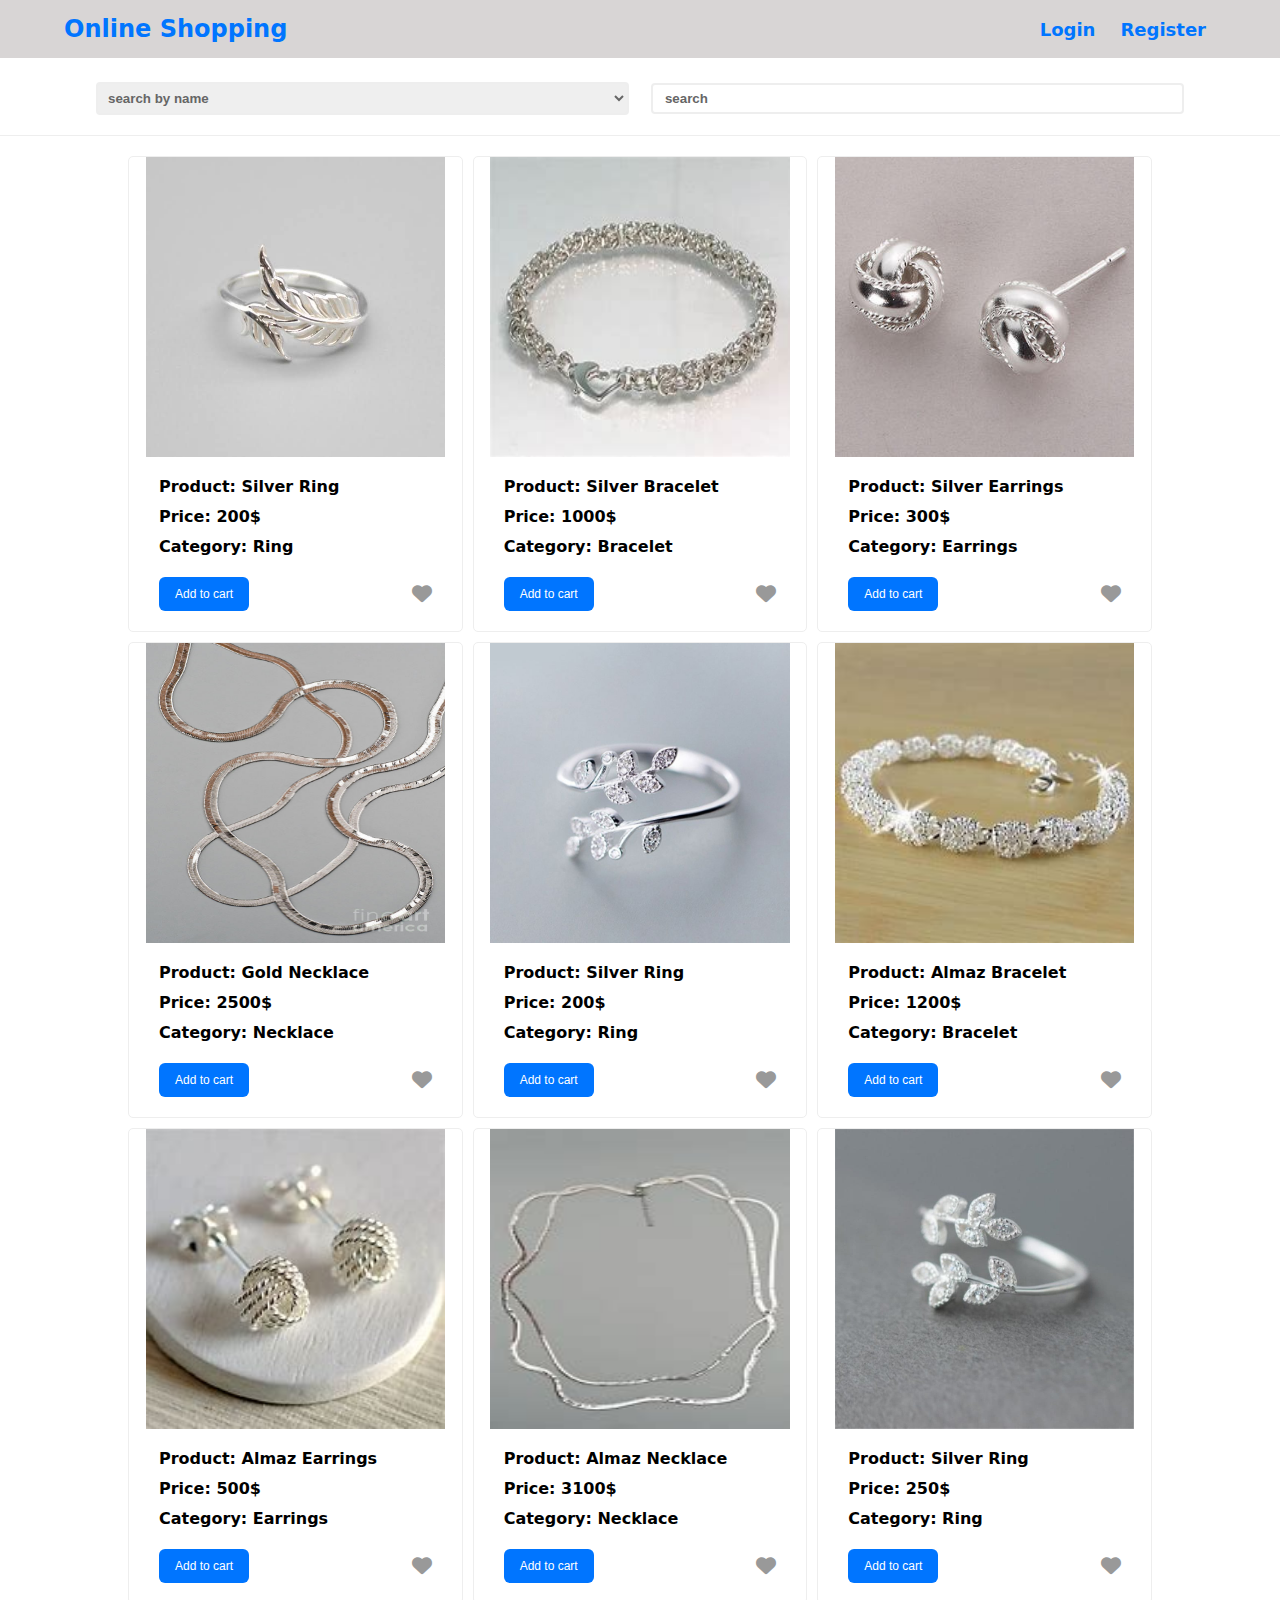
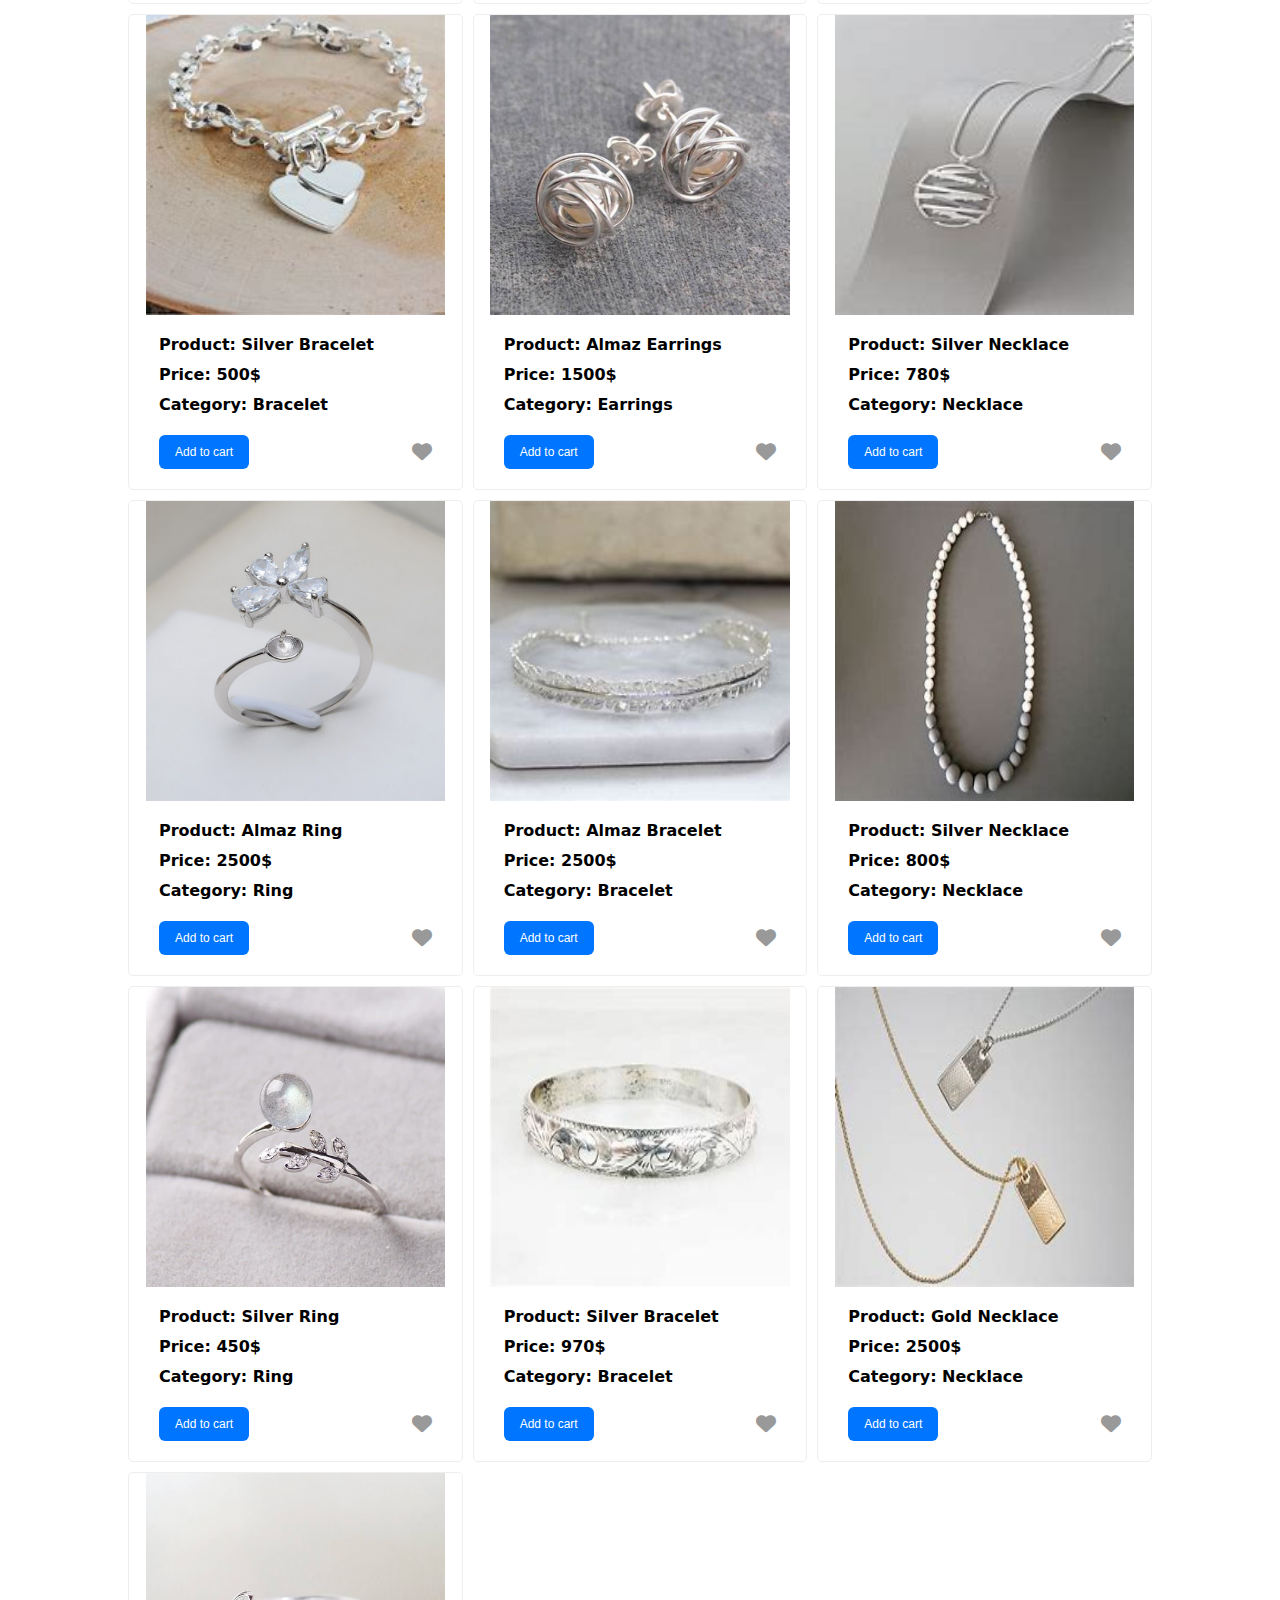
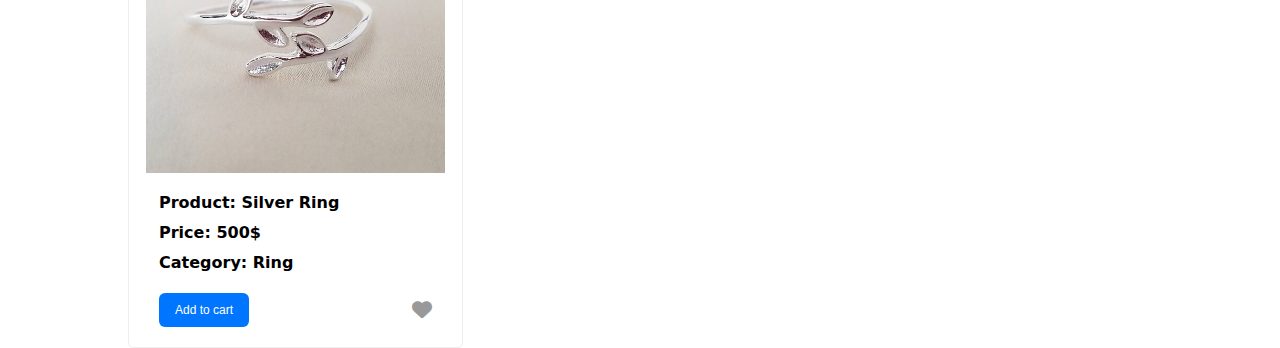
<file: index.html>
<!DOCTYPE html>
<html lang="en">
<head>
    <meta charset="UTF-8">
    <meta name="viewport" content="width=device-width, initial-scale=1.0">
    <link rel="stylesheet" href="css/all.min.css">
    <link rel="stylesheet" href="css/frame.css">
    <link rel="stylesheet" href="css/style.css">
    <title>Jewelry</title>
</head>
<body>
    <header>
        <div class="container ">
            <div class="flex-between">
                <h2 class="c-blue ">Online Shopping</h2>
                <div class="header">
                    <a href="login.html" class="c-blue fw-bold fs-18">Login</a>
                    <a href="register.html" class="c-blue fw-bold fs-18">Register</a>
                </div>
            </div>
        </div>
    </header>
    <main>
        <div class="search">
            <div class="container-search flex-between">
                <select name="cars" id="cars" onchange="{searchMode(this.value)}">
                    <option value="name" class="search-name">search by name</option>
                    <option value="category" class="search-category">search by category</option>
                  </select>
                  <input type="text" placeholder="search" onkeyup="{search(this.value)}">
            </div>
        </div>
        <span class="line"></span>
        <div class="container3">
            <div class="wrapper wrap">
                <!-- <div class="item">
                    <img src="Images/SRing1.jpg" alt="">
                    <div class="item-info">
                        <div>
                            <span>Product: </span>
                            <span class="product-name">Silver Ring</span>
                        </div>
                        <p>Price: 100$</p>
                        <div>
                            <span>Category: </span>
                            <span class="product-category">Ring</span>
                        </div>
                    </div>
                    <div class="flex-between item-foot">
                        <button class="add-to-cart btn-shape" onclick="{add(this)}">Add to cart</button>
                        <i class="fa-solid fa-heart love" onclick="{change(this)}"></i>
                    </div>
                </div> -->
            </div>
        </div>
    </main>

    <script src="js/script.js"></script>
    <script src="js/script2.js"></script>
    <script src="js/draw.js"></script>
</body>
</html>
</file>
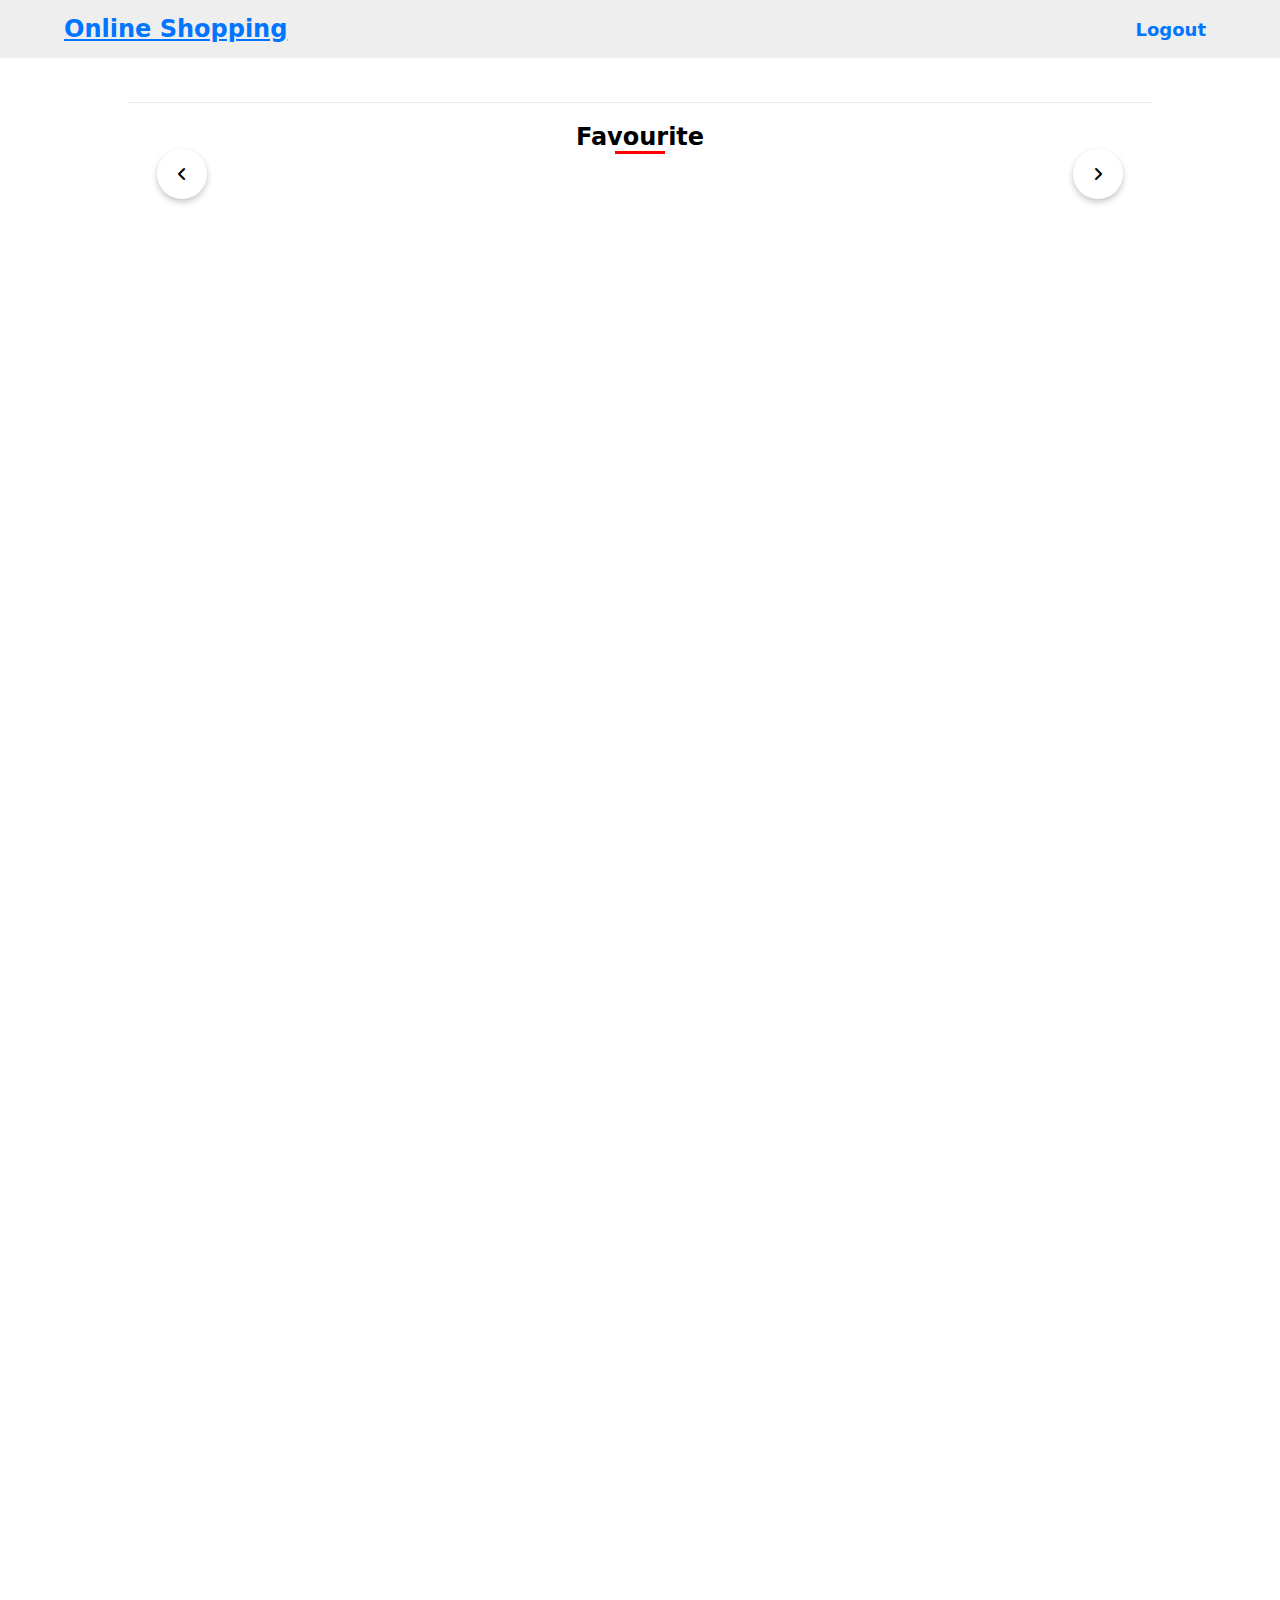
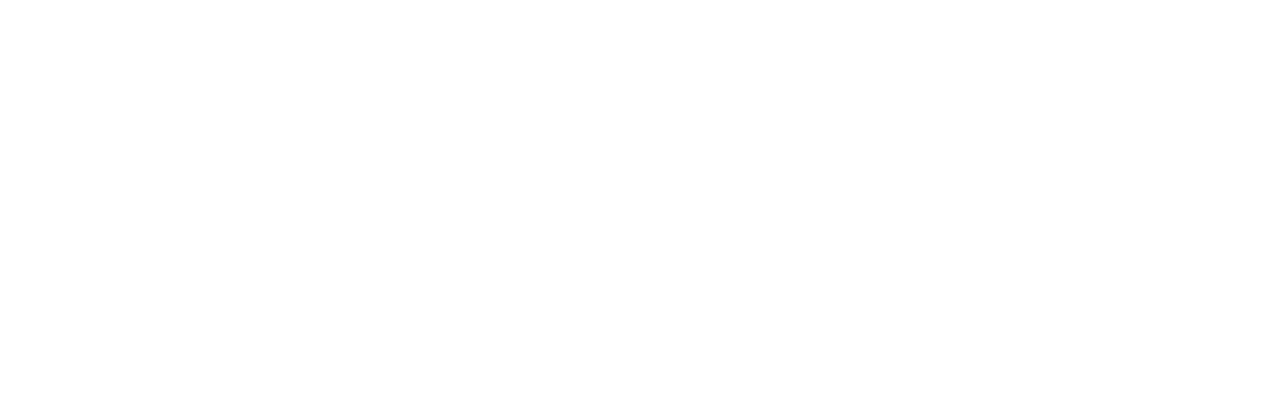
<file: allProduct.html>
<!DOCTYPE html>
<html lang="en">
<head>
    <meta charset="UTF-8">
    <meta name="viewport" content="width=device-width, initial-scale=1.0">
    <link rel="stylesheet" href="css/all.min.css">
    <link rel="stylesheet" href="css/frame.css">
    <link rel="stylesheet" href="css/style.css">
    <link rel="stylesheet" href="css/slider.css">
    <!-- using swopper cdn -->
    <link rel="stylesheet" href="https://cdn.jsdelivr.net/npm/swiper@11/swiper-bundle.min.css"
/>
    <title>Jewelry</title>
</head>
<body>
    <header class="bg-eee">
        <div class="container ">
            <div class="flex-between">
                <h2 class="c-blue " ><a href="main.html" style="color:var(--blue-color)">Online Shopping</a></h2>
                
                <div class="header d-flex">
                   
                    <a onclick="{logout()}" class="c-blue fw-bold fs-18">Logout</a>
                </div>
            </div>
        </div>
    </header>
    <main class="container3 my-20">
        <div class="ordered-products">
        </div>
        <p class="txt-c fw-bold total my-20 fs-18" ></p>
        <span class="line"></span>
        <div class="fav my-20">
            <h2 class="txt-c mt-20">Favourite</h2>
            <span class="shortLine"></span>
            <!-- <div class="favContainer ">
              <div class="favContent ">
                    <div class="favItem ">
                        <img src="Images/necklace1.jpg" alt="">
                        <p>Product: Silver Ring</p>
                        <div class="flex-between">
                            <p>Category: Ring</p>
                            <i class="fa-solid fa-heart love" onclick="{change(this)}" style="color: red; font-size: 25px;"></i>
                        </div>
                    </div>
                    <div class="favItem ">
                        <img src="Images/necklace1.jpg" alt="">
                        <p>Product: Silver Ring</p>
                        <div class="flex-between">
                            <p>Category: Ring</p>
                            <i class="fa-solid fa-heart love" onclick="{change(this)}" style="color: red; font-size: 25px;"></i>
                        </div>
                    </div>
                    <div class="favItem ">
                        <img src="Images/necklace1.jpg" alt="">
                        <p>Product: Silver Ring</p>
                        <div class="flex-between">
                            <p>Category: Ring</p>
                            <i class="fa-solid fa-heart love" onclick="{change(this)}" style="color: red; font-size: 25px;"></i>
                        </div>
                    </div>
                </div>
            </div> -->
            <div class="wrapper2 my-20">
                <i id="left" class="fa-solid  fas fa-angle-left" style="z-index: 10;"></i>
                <ul class="carousel">
                    <!-- <li class="card">
                        <div class="img"><img src="Images/Bracelet1.jpeg" alt="" draggable="false"> </div>
                        <div class="fav-info">
                            <p>Product: Silver Ring</p>
                        <div class="flex-between ">
                            <p>Category: Ring</p>
                            <i class="fa-solid fa-heart love" onclick="{change(this)}"
                                style="color: red; font-size: 18px;"></i>
                        </div>
                        </div>
                    </li>
                    <li class="card">
                        <div class="img"><img src="Images/Bracelet2.jpeg" alt="" draggable="false"> </div>
                        <div class="fav-info">
                            <p>Product: Silver Ring</p>
                        <div class="flex-between ">
                            <p>Category: Ring</p>
                            <i class="fa-solid fa-heart love" onclick="{change(this)}"
                                style="color: red; font-size: 18px;"></i>
                        </div>
                        </div>
                    </li>
                    <li class="card">
                        <div class="img"><img src="Images/Bracelet3.jpeg" alt="" draggable="false"> </div>
                        <div class="fav-info">
                            <p>Product: Silver Ring</p>
                        <div class="flex-between ">
                            <p>Category: Ring</p>
                            <i class="fa-solid fa-heart love" onclick="{change(this)}"
                                style="color: red; font-size: 18px;"></i>
                        </div>
                        </div>
                    </li>
                    <li class="card">
                        <div class="img"><img src="Images/Bracelet5.jpeg" alt="" draggable="false"> </div>
                        <div class="fav-info">
                            <p>Product: Silver Ring</p>
                        <div class="flex-between ">
                            <p>Category: Ring</p>
                            <i class="fa-solid fa-heart love" onclick="{change(this)}"
                                style="color: red; font-size: 18px;"></i>
                        </div>
                        </div>
                    </li>
                    <li class="card">
                        <div class="img"><img src="Images/Bracelet1.jpeg" alt="" draggable="false"> </div>
                        <div class="fav-info">
                            <p>Product: Silver Ring</p>
                        <div class="flex-between ">
                            <p>Category: Ring</p>
                            <i class="fa-solid fa-heart love" onclick="{change(this)}"
                                style="color: red; font-size: 18px;"></i>
                        </div>
                        </div>
                    </li> -->
                </ul>
                <i id="right" class="fa-solid fas fa-angle-right"></i>
            </div>
    
        </div>
    </main>
  
    <script src="js/script.js"></script>
    <script src="js/script2.js"></script>
    <script src="js/allProduct.js"></script>
    <script src="js/slider.js"></script>
    <script src="js/fav.js"></script>
    <!-- swipper js  -->
    <script src="https://cdn.jsdelivr.net/npm/swiper@11/swiper-bundle.min.js"></script>
</body>
</html>
</file>
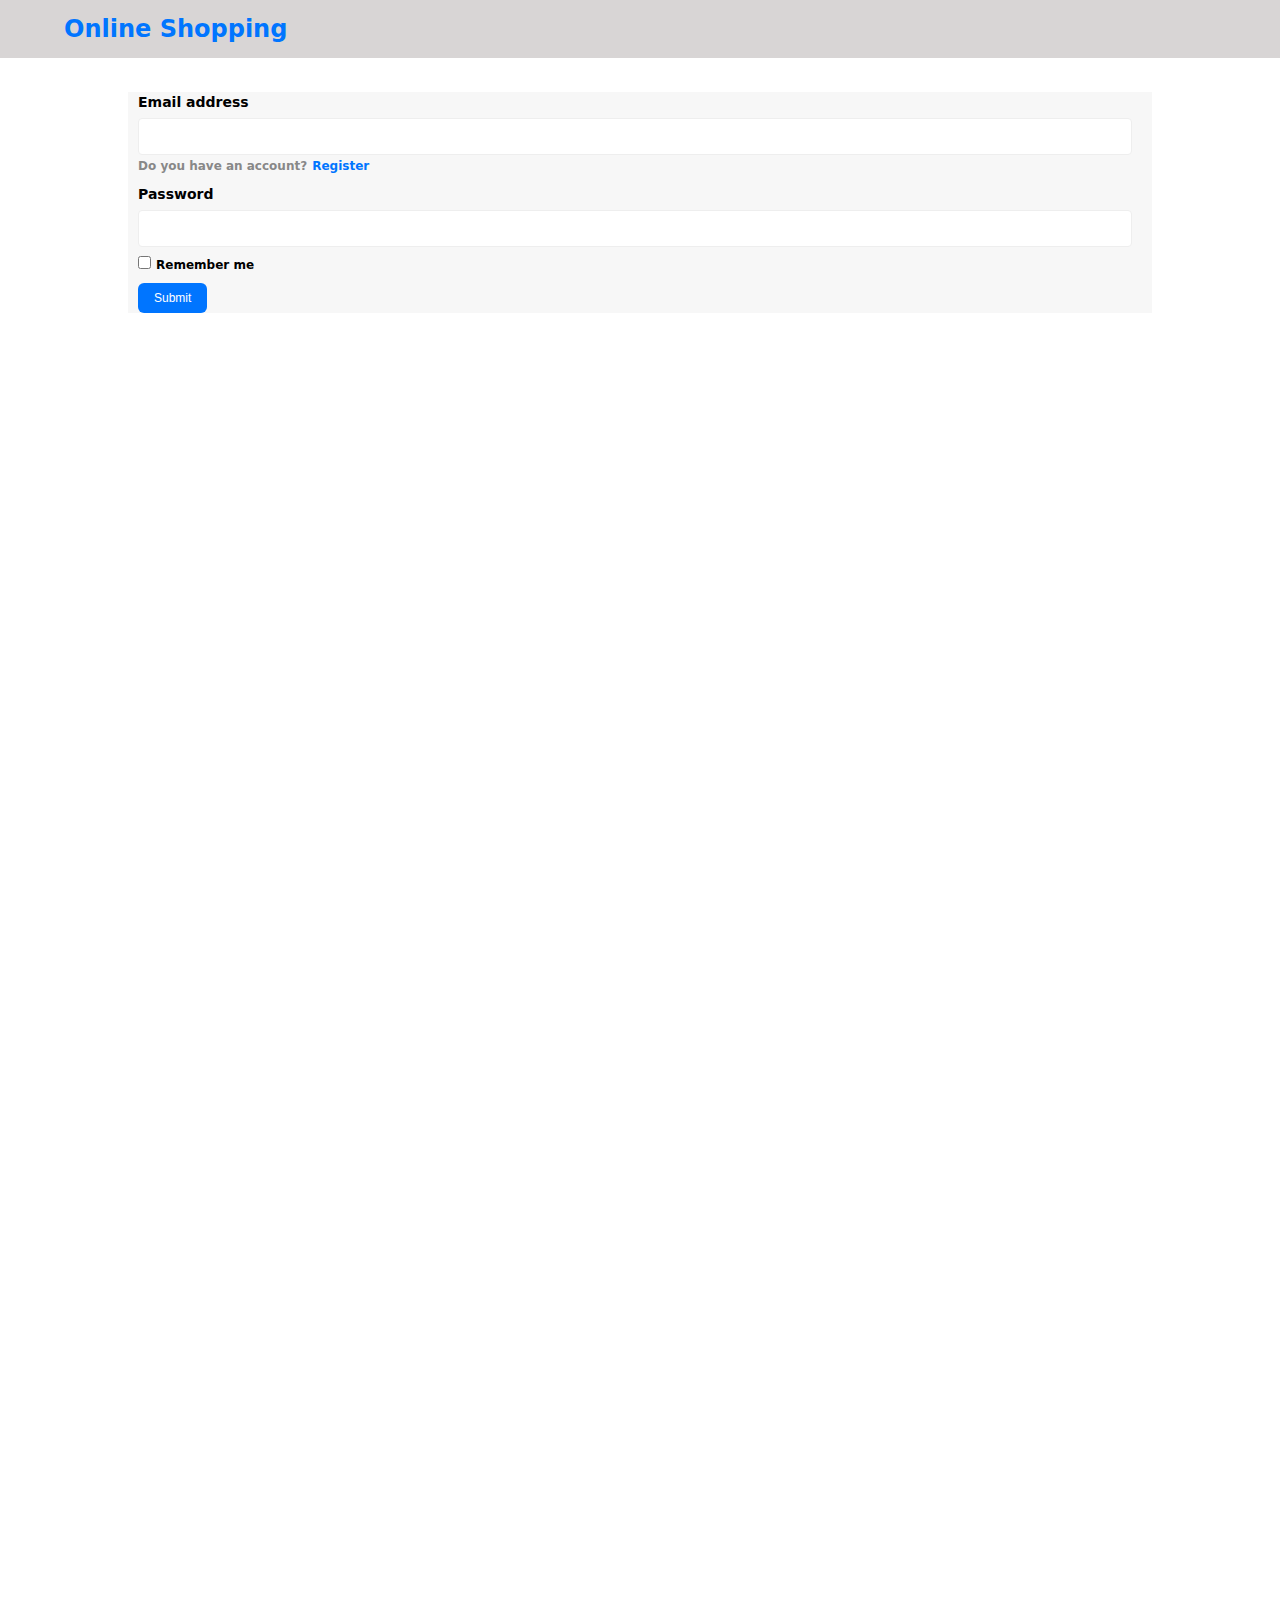
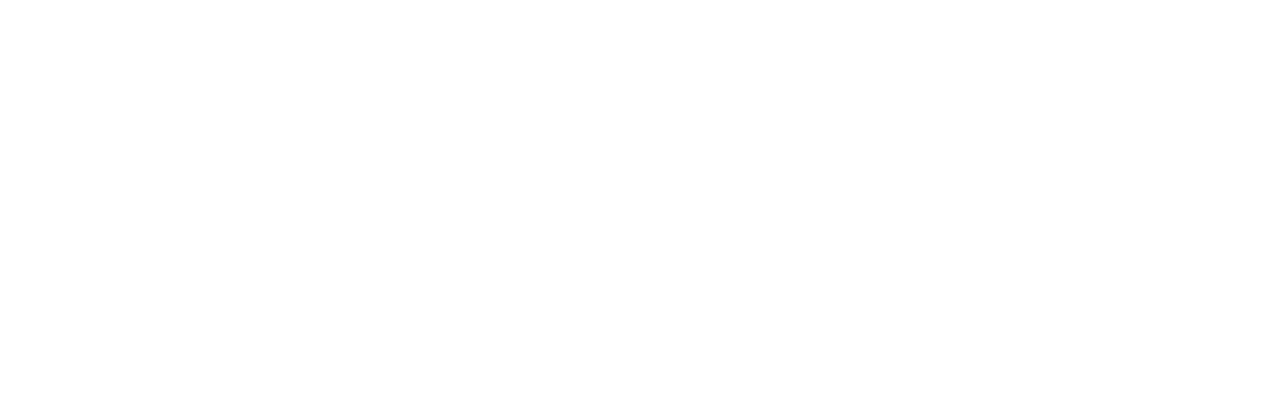
<file: login.html>
<!DOCTYPE html>
<html lang="en">
<head>
    <meta charset="UTF-8">
    <meta name="viewport" content="width=device-width, initial-scale=1.0">
    <link rel="stylesheet" href="css/all.min.css">
    <link rel="stylesheet" href="css/frame.css">
    <link rel="stylesheet" href="css/style.css">
    <title>Login</title>
</head>
<body>
    <header class=>
        <div class="container ">
            <div class="flex-between">
                <h2 class="c-blue ">Online Shopping</h2>
            </div>
        </div>
    </header>
    <main>
        <div class="container3">
            <form action="" id="login-form" >
                <div>
                    <label for="loginEmail">Email address</label>
                    <input type="email" name="loginEmail" id="loginEmail" required class="email"><br>
                    <span class="c-gray span-email" >Do you have an account?</span>
                    <a href="register.html">Register</a>
                </div>
                <div class="mt-10">
                    <label for="loginPassword">Password</label>
                    <input type="password" name="loginPassword" id="loginPassword" required>
                </div>
                <p class="sub-p">
                <input type="checkbox">
                <span class="fw-bold">Remember me</span>
                </p>
                <button class="btn-shape submit" id="login-btn" onclick="{saveLoginData()}">Submit</button>
            </form>
        </div>
    </main>
  

    <script src="js/script.js"></script>
    <script src="js/draw.js"></script>
</body>
</html>
</file>
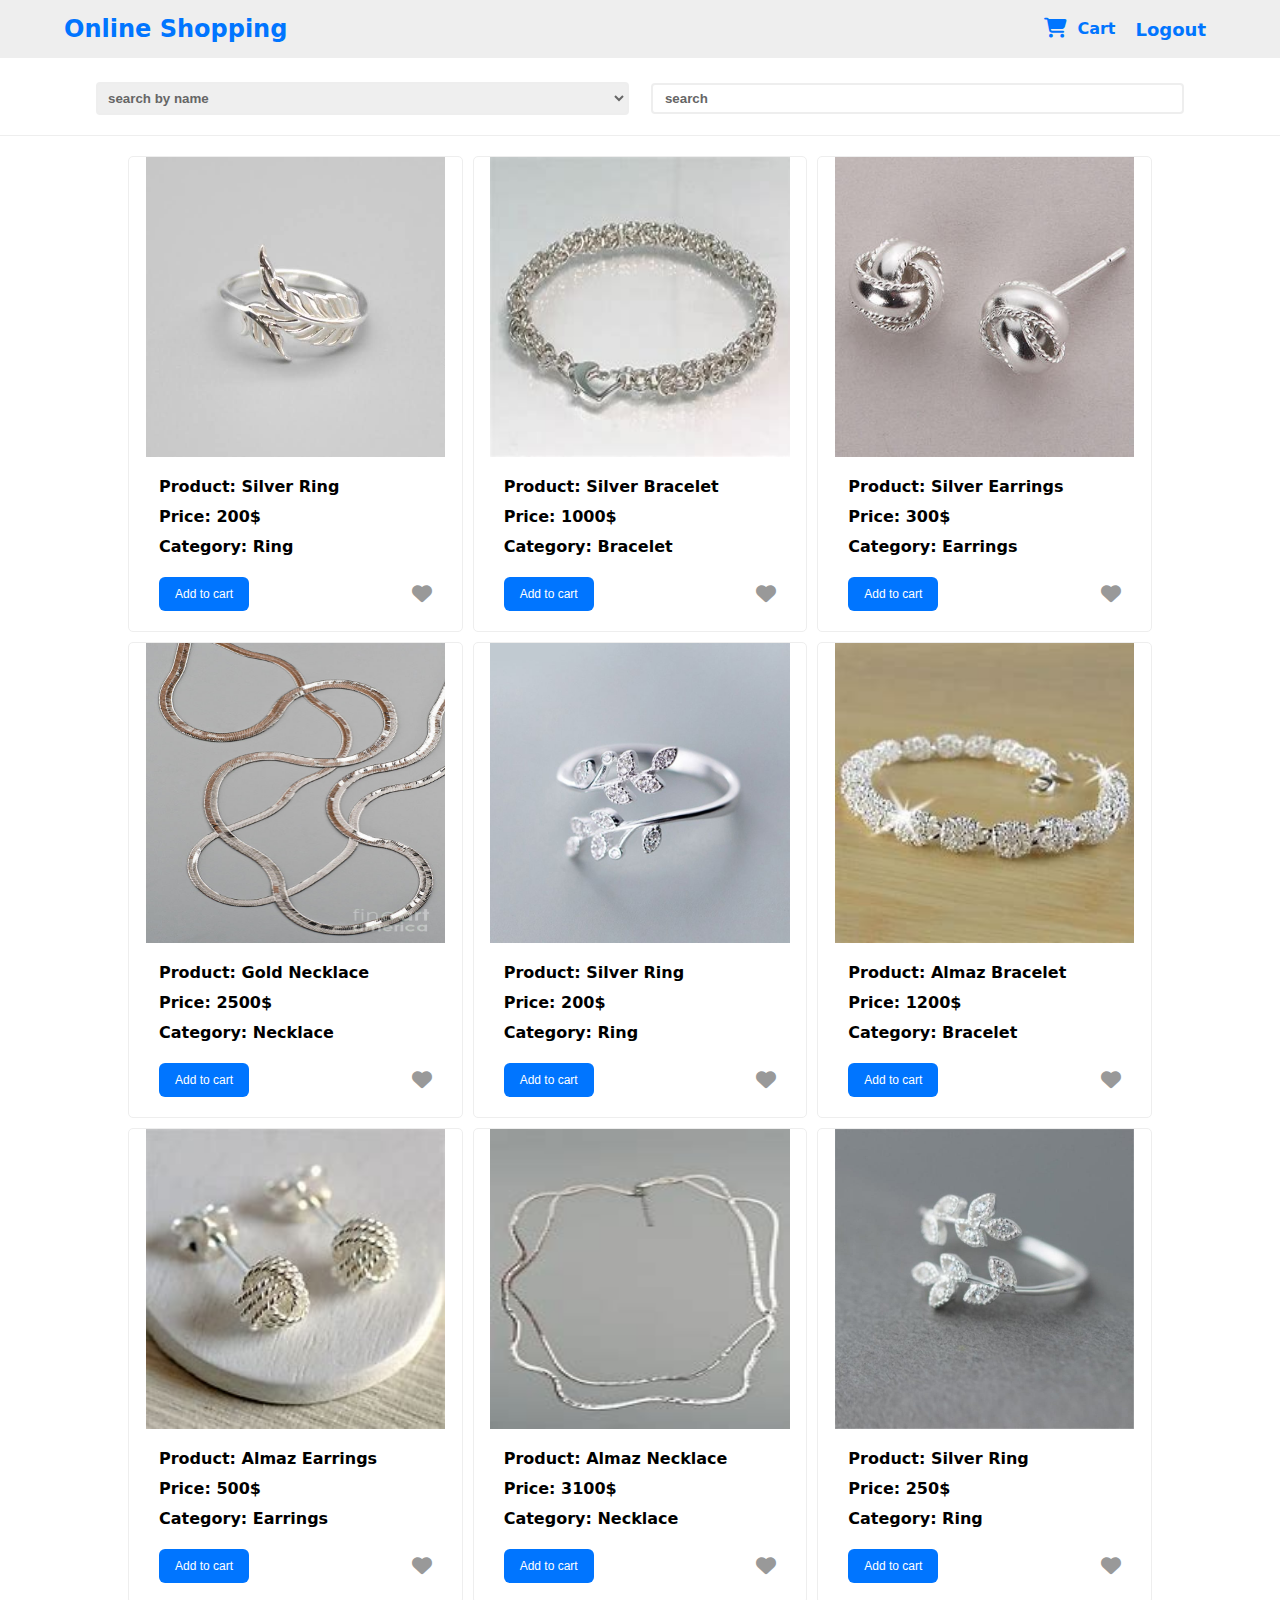
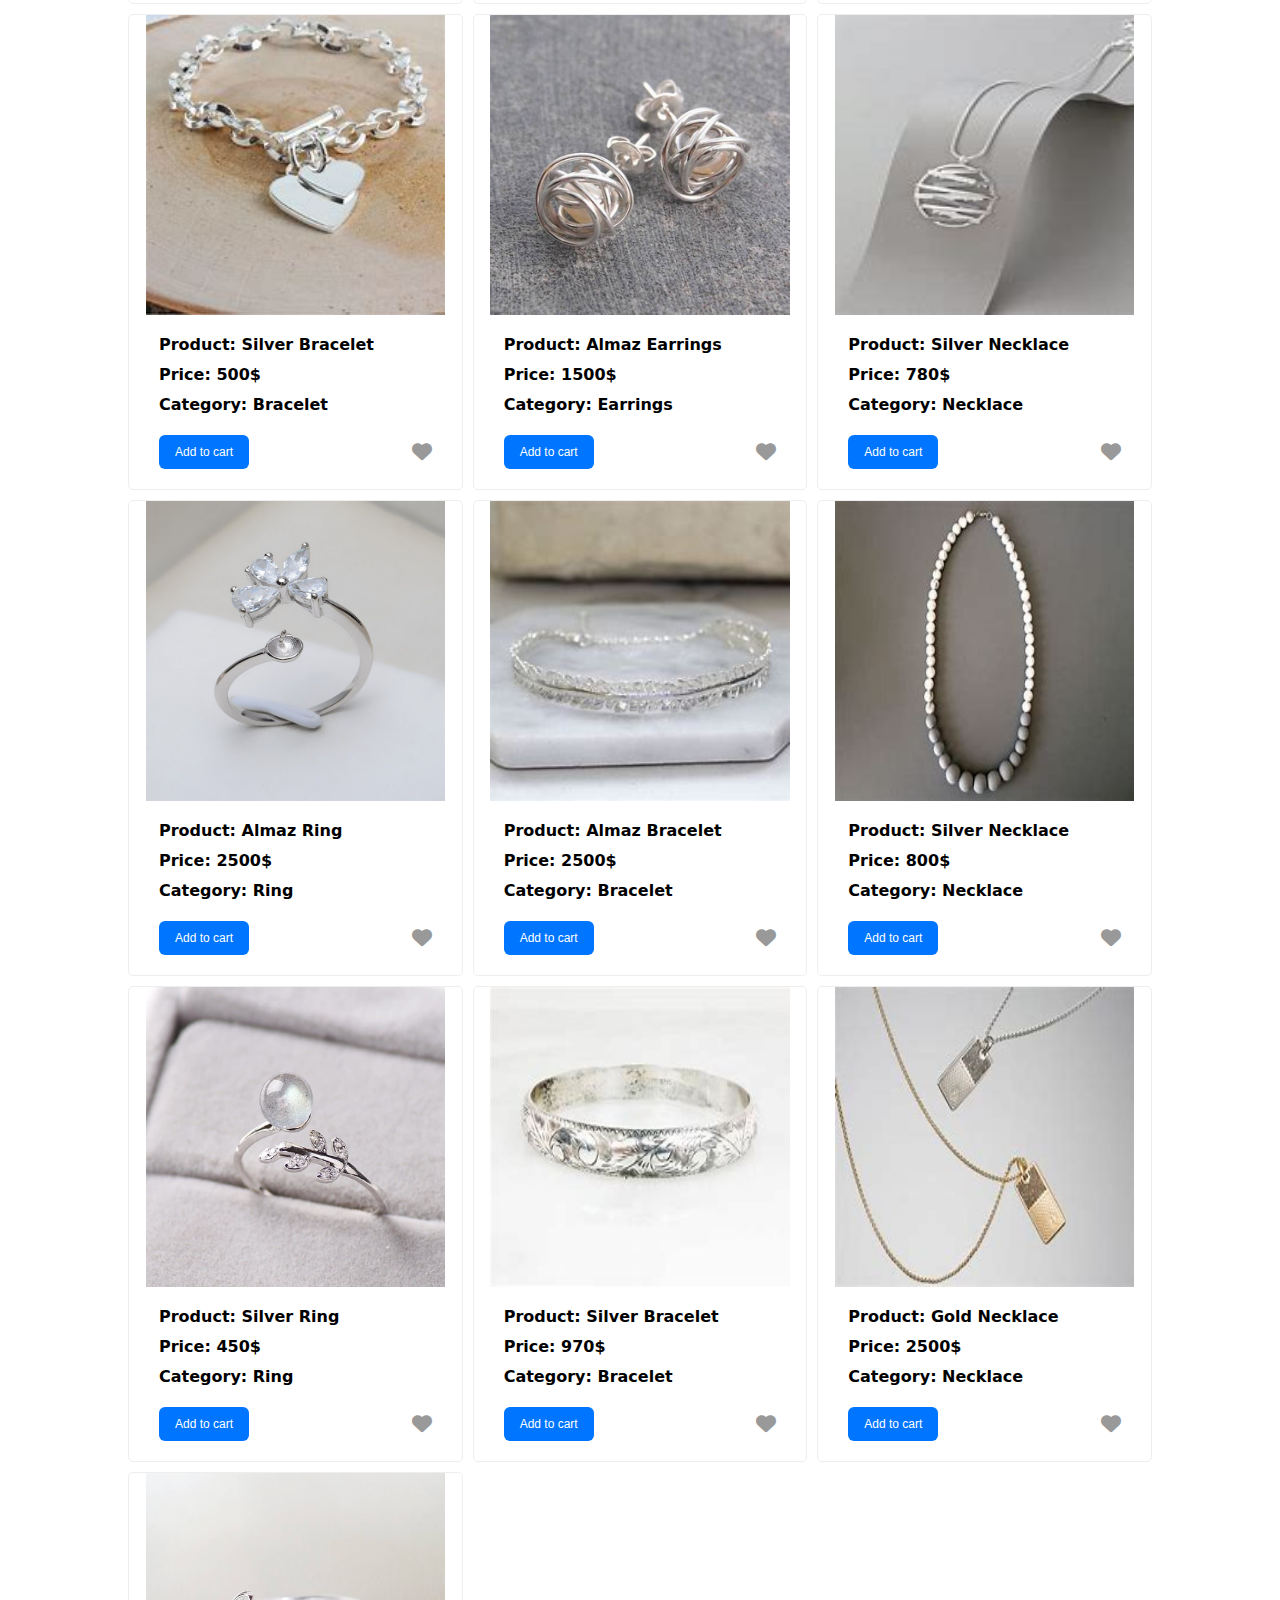
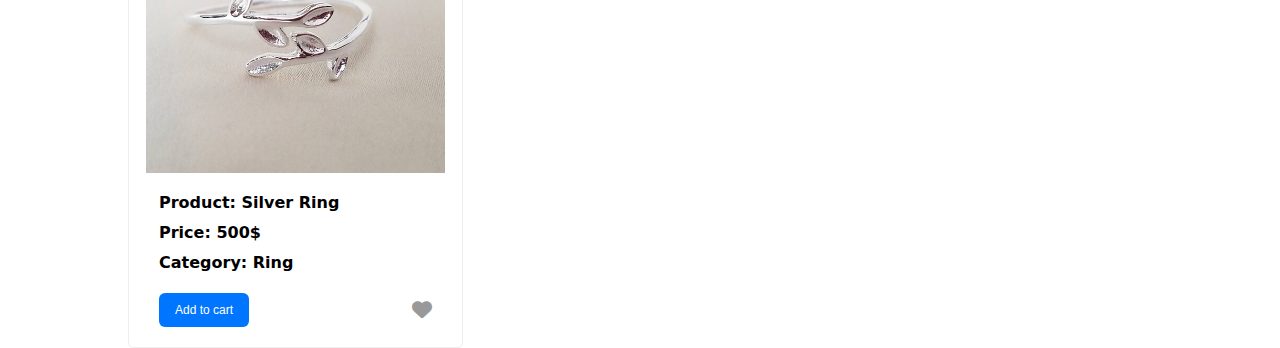
<file: main.html>
<!DOCTYPE html>
<html lang="en">
<head>
    <meta charset="UTF-8">
    <meta name="viewport" content="width=device-width, initial-scale=1.0">
    <link rel="stylesheet" href="css/all.min.css">
    <link rel="stylesheet" href="css/frame.css">
    <link rel="stylesheet" href="css/style.css">
    <title>Jewelry</title>
</head>
<body>
    <header class="bg-eee">
        <div class="container ">
            <div class="flex-between">
                <h2 class="c-blue ">Online Shopping</h2>
                <h2 class="user-name c-blue" id="username-display">
                </h2>
                <div class="header d-flex">
                    <div class="mx-10 d-flex" >
                        <div>
                            <i class="fa-solid fa-cart-shopping fa-lg" style="color: var(--blue-color);" id="shopping-cart" onclick="{show()}">
                                <span class="counter">
                                </span>
                            </i>
                    
                            
                        </div>
                        <div class="cart-items p-relative">
                            
                            <label for="" class="c-blue fw-bold cart" id="cart" onclick="{show()}">Cart</label>
                            <div>
                                <div class="parent-cart bg-eee" id="parent-cart">
                                    <div id="addCart">
                                        <!-- <div class="flex-between ">
                                            <p class="c-blue">Silver Ring</p>
                                            <span>
                                                <span  class="c-blue fw-bold " id="productCounter">1</span>
                                                <i class="fa-solid fa-plus c-green  px-10" onclick="{increase()}"></i>
                                                <i class="fa-solid fa-minus " style="color:red" onclick="{decrease()}"></i>
                                            </span>
                                        </div>
                                        <div class="flex-between ">
                                            <p class="c-blue">Silver Ring</p>
                                            <span>
                                                <span  class="c-blue fw-bold " id="productCounter">1</span>
                                                <i class="fa-solid fa-plus c-green  px-10" onclick="{increase()}"></i>
                                                <i class="fa-solid fa-minus " style="color:red" onclick="{decrease()}"></i>
                                            </span>
                                        </div> -->
                                        <!-- <div class="flex-between">
                                            <p class="c-blue">Silver Ring</p>
                                            <input type="number" value="1"  min="1" id="" class="c-blue fw-bold">
                                        </div> -->
                                    </div>
                                    <a href="allProduct.html" class="view c-blue fw-bold d-block" onclick="{view()}">View all product</a>
                                </div>

                            </div>
                        </div>
                    </div>
                    <a onclick="{logout()}" class="c-blue fw-bold fs-18">Logout</a>
                </div>
            </div>
        </div>
    </header>
    <main>
        <div class="search">
            <div class="container-search flex-between">
                <select name="cars" id="cars" onchange="{searchMode(this.value)}">
                    <option value="name" class="search-name">search by name</option>
                    <option value="category" class="search-category">search by category</option>
                  </select>
                  <input type="text" placeholder="search" onkeyup="{search(this.value)}">
            </div>
        </div>
        <span class="line"></span>
        <div class="container3">
            <div class="wrapper">
                <!-- <div class="item">
                    <img src="Images/SRing1.jpg" alt="">
                    <div class="item-info">
                        <div>
                            <span>Product: </span>
                            <span class="product-name">Silver Ring</span>
                        </div>
                        <p>Price: 100$</p>
                        <div>
                            <span>Category: </span>
                            <span class="product-category">Ring</span>
                        </div>
                    </div>
                    <div class="flex-between item-foot">
                        <button class="add-to-cart btn-shape" onclick="{add(this)}">Add to cart</button>
                        <i class="fa-solid fa-heart love" onclick="{change(this)}"></i>
                    </div>
                </div> -->
            </div>
        </div>
    </main>
    <!-- <script src="js/draw.js"></script> -->
    <script src="js/script.js"></script>
    <script src="js/script2.js"></script>
    <script src="js/ordered.js"></script>

</body>
</html>
</file>
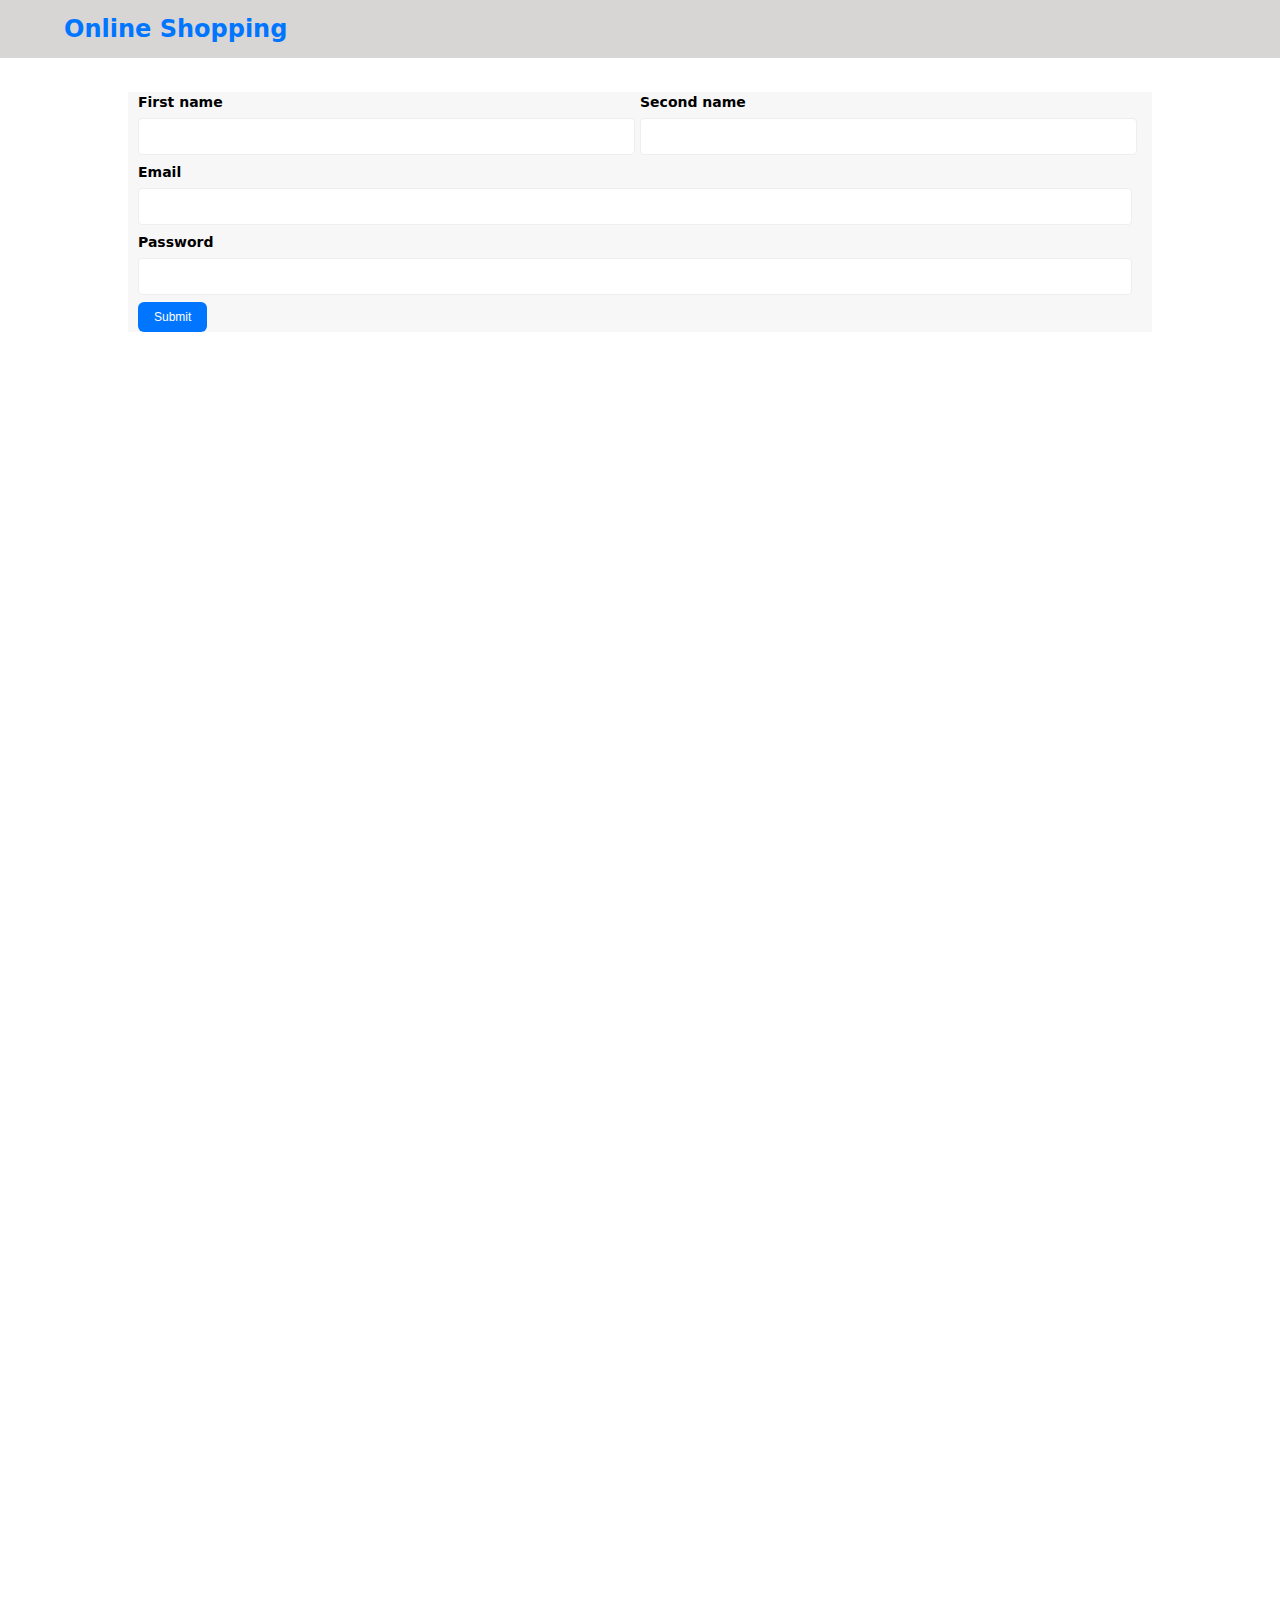
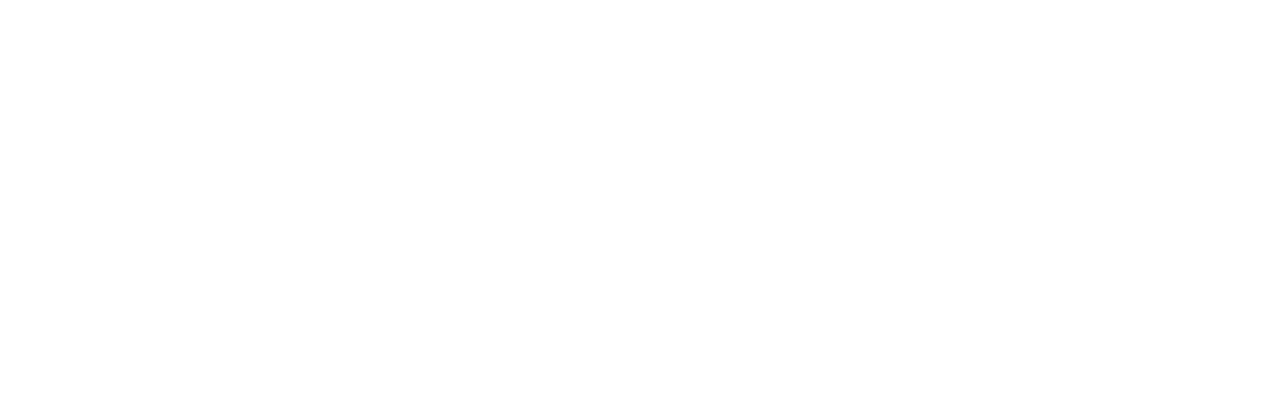
<file: register.html>
<!DOCTYPE html>
<html lang="en">
<head>
    <meta charset="UTF-8">
    <meta name="viewport" content="width=device-width, initial-scale=1.0">
    <link rel="stylesheet" href="css/all.min.css">
    <link rel="stylesheet" href="css/frame.css">
    <link rel="stylesheet" href="css/style.css">
    <title>Register</title>
</head>
<body>
    <header class=>
        <div class="container ">
            <div class="flex-between">
                <h2 class="c-blue ">Online Shopping</h2>
                
            </div>
        </div>
    </header>
    <main>
        <div class="container3">
            <form action="login.html" id="register-form">
                <div class="flex-between">
                    <div>
                        <label for="firstName" >First name</label> <br>
                        <input type="text" required class="fName" id="firstName" name="firstName">
                    </div>
                    <div>
                        <label for="secondName">Second name</label> <br>
                        <input type="text" required id="secondName" name="secondName">
                    </div>
                </div>
                <div>
                    <label for="email">Email</label>
                    <input type="email" name="email" id="email" required>
                </div>
                <div>
                    <label for="password">Password</label>
                    <input type="password" name="password" id="password" required>
                </div>
                <button class="btn-shape submit" id="register-btn" onclick="{saveData()}">Submit</button>
            </form>
        </div>
    </main>
  

    <script src="js/script.js"></script>
    <script src="js/draw.js"></script>
</body>
</html>
</file>
<file: css/frame.css>
/* startbox */
:root {
    --blue-color: #0075ff;
    --blue-alt-color: #0d69d5;
    --orange-color: #f59e0b;
    --green-color: #22c55e;
    --red-color: #f44336;
    --grey-color: #888;
}
.container{
     margin: auto;
     width: 90%;
   
}
.container3{
    width: 80%;
    margin: auto;
}
.d-flex{
    display: flex;
}
.align-center{
    align-items: center;
}
.flex-center{
    align-items: center;
    justify-content: center;
}
.flex-between{
    display: flex;
    align-items: center;
    justify-content: space-between;
}
.space-between{
    justify-content: space-between;
}
.d-grid{
    display: grid;
}
.gap-20{
    gap:20px ;
}
@media(max-width:767px){
    .mobile{
        display: block;
        margin-left: 10px;
        margin-right: 10px;
        
    }
   
    .mobile > div{
        margin-top: 10px;
        text-align: center;
    }
    .mobile-hide{
        display: none;
    }
}
.d-block{
    display: block;
}
.over-hidden{
    overflow: hidden;
}
/* endbox */
/* start padding-margin */
.pl-20{
    padding-left: 20px;
}
.pt-20{
    padding-top: 20px;
}
.pt-10{
    padding-top: 10px;
}
.p-5{
    padding: 5px;
}
.p-20{
    padding: 20px;
}
.p-10{
    padding: 10px;
}
.pt-10{
    padding-top: 10px;
}
.px-10{
    padding: 0 10px;
}
.px-20{
    padding: 0 20px;
}
.py-10{
    padding:  10px 0;
}
.py-15{
    padding: 15px 0;
}
.py-20{
    padding:  20px 0;
}
.m-20{
    margin: 20px;
}
.m-40{
    margin: 40px;
}
.mt-0{
    margin-top: 0;
}
.mt-5{
    margin-top: 5px;
}
.mt-10{
    margin-top: 10px;
}
.mt-20{
    margin-top: 20px;
}
.mr-20{
    margin-right: 20px;
}
.mr-10{
    margin-right: 10px;
}
.mb-10{
    margin-bottom: 10px;
}
.mb-20{
margin-bottom: 20px;
}
.my-20{
    margin-top: 20px;
    margin-bottom: 20px;
}
.my-15{
    margin-top: 15px;
    margin-bottom: 15px;
}
.my-10{
    margin-top: 10px;
    margin-bottom: 10px; 
}
.my-5{
    margin-top: 5px;
    margin-bottom: 5px; 
}
.mx-10{
    margin: 0 10px;
}
.mx-20{
    margin: 0 20px;
}
/* end padding-margin */

/* start border */
.rad-6{
    border-radius: 6px;
    -webkit-border-radius: 6px;
    -moz-border-radius: 6px;
    -ms-border-radius: 6px;
    -o-border-radius: 6px;
}
.rad-10{
    border-radius: 10px;
    -webkit-border-radius: 10px;
    -moz-border-radius: 10px;
    -ms-border-radius: 10px;
    -o-border-radius: 10px;
}
/* end border */
/* start font */
.txt-c{
    text-align: center;
}
/* endfont */
.fs-14{
    font-size: 14px;
}
.fs-16{
    font-size: 16px;
}
.fs-18{
    font-size: 18px;
}
.fw-bold{
    font-weight: bold;
}
.f-lh{
    line-height: 30px;
}
/* start position */
.p-relative{
position: relative;
}
/* end position */
/* start component */

.btn-shape{
    display: block;
    text-align: center;
    border: none;
    font-size: 16px;
    background-color: var(--blue-color);
    color: white;
    padding: 5px 10px;
    /* padding: 6px 0; */
    border-radius: 6px;
    -webkit-border-radius: 6px;
    -moz-border-radius: 6px;
    -ms-border-radius: 6px;
    -o-border-radius: 6px;
    width: fit-content;
}
.btn-shape:hover{
    background-color: var(--blue-alt-color);
}
.half-opacity{
    opacity: .3;
}
/* end  component */
/* start length */
.w-full{
    width: 100%;
}
.w-fit{
    width: fit-content;
}
/* end length */
/* start color */

.bg-white{
    background-color: white;
}
.bg-eee{
    background-color: #eee;
}
.bg-blue{
    background-color: var(--blue-color);
}
.bg-orange{
    background-color: var(--orange-color);
}
.bg-green{
    background-color: var(--green-color);
}
.bg-red{
    background-color: var(--red-color);
}
.bg-green-light{
    background-color: hsl(142deg 71% 45% / 20%);
}
.bg-blue-light{
    background-color: hsl(212deg 100% 50% / 20%);
}
.bg-red-light{
    background-color: hsl(4deg 90% 58% / 20%);
}
.bg-orange-light{
    background-color: hsl(38deg 92% 50% / 20%);;
}
.c-black{
    color: black;
}
.c-gray{
    color: var(--grey-color);
}
.c-white{
    color: white;
}
.c-blue{
    color: var(--blue-color);
}
.c-orange{
    color: var(--orange-color);
}
.c-green{
    color: var(--green-color);
}
.c-red{
    color: var(--red-color);
}
.line {
    display: block;
    width: 100%;
    height: 1px;
    background-color: #eee;

}
.wrapper{
    display: grid;
    grid-template-columns: repeat(auto-fill, minmax(300px, 1fr));
    gap: 10px;
    padding-top: 20px;
}
.wrapper>div {
    background-color: white;
    min-height: 200px;
    border-radius: 5px;
    -webkit-border-radius: 5px;
    -moz-border-radius: 5px;
    -ms-border-radius: 5px;
    -o-border-radius: 5px;
    border: 1px solid #eee;
    transition: .3s;
    -webkit-transition: .3s;
    -moz-transition: .3s;
    -ms-transition: .3s;
    -o-transition: .3s;
}
.wrapper>div:hover{
    border: 1px solid var(--blue-color);
}

/* end color */
</file>
<file: css/style.css>
*{
    padding: 0px;
    margin: 0px;
    box-sizing: border-box;  
    /* font-family:'Courier New', Courier, monospace */
}
body{
    padding-top: 62px;
    height: 2000px;
    position: relative;
    font-family: system-ui, -apple-system, BlinkMacSystemFont, 'Segoe UI', Roboto, Oxygen, Ubuntu, Cantarell, 'Open Sans', 'Helvetica Neue', sans-serif;
}
/* start header  */
header{
    background-color: #d8d5d5;
    padding: 15px 0px;
    width: 100%;
    position:fixed;
    z-index: 9999;
    top: 0px;
    left: 0;
}
.header a{
    text-decoration: none;
    padding: 0 10px;
}

/* end header  */
/* start search  */
.container-search{
    width: 85%;
    margin: auto;
    padding: 20px 0px;
}
.container-search select{
    width: 49%;
    padding: 6px;
    border: 2px solid #eee;
    font-weight: bold;
    color: #666;
    border-radius: 4px;
    -webkit-border-radius: 4px;
    -moz-border-radius: 4px;
    -ms-border-radius: 4px;
    -o-border-radius: 4px;
}
.container-search input[type="text"]{
    width: 49%;
    padding: 6px;
    border: 2px solid #eee;
    border-radius: 4px;
    -webkit-border-radius: 4px;
    -moz-border-radius: 4px;
    -ms-border-radius: 4px;
    -o-border-radius: 4px;
}
.container-search input[type="text"]::placeholder{
    padding: 6px;
    font-weight: bold;
    color: #666;
}
/* end search  */
/* start product  */

.wrapper .item {
    /* background-color: rgba(255,255,255,.2); */
   /* backdrop-filter: blur(30px); */
}
.wrapper .item img{
 width: 90%;
 height: 300px;
 display: block;
 margin: auto;
}
.item-info{
    padding: 15px 30px;
    font-weight: bold;
    line-height: 30px;
}
.item-foot{
    margin: 0px 30px 20px 30px;
}
.add-to-cart{
    font-size: 12px;
    cursor: pointer;
    padding: 10px 16px;
}
.add-to-cart + i{
    color: #999;
    font-size: 20px;
    cursor: pointer;
}
/* end product  */
/* start register  */
form {
    width: 100%;
    margin: 30px 0;
    background-color: #f7f7f7;
    padding: 0 10px;
}
form label{
    font-weight: bold;
    font-size: 14px;
}
form div{
    width: 100%;
}
form div input{
    width: 99%;
    padding: 10px;
    border: 1px solid #eee;
    border-radius: 4px;
    -webkit-border-radius: 4px;
    -moz-border-radius: 4px;
    -ms-border-radius: 4px;
    -o-border-radius: 4px;
    margin: 7px 0;
}
form input:focus{
    border: none;
    outline: none;
    box-shadow: 0 0 6px var(--blue-color);
}
.submit{
    font-size: 12px;
    padding: 8px 16px;
}
/* end register  */
/* start login */
.email{
    margin-bottom: 0;
}
.span-email, .span-email + a{
    font-size: 12px;
    font-weight: bold;
}
.span-email + a{
    color: var(--blue-color);
    text-decoration: none;
}
.sub-p{
    margin-bottom: 10px;
}
.sub-p span{
    font-size: 12px;
}
.submit{
    cursor: pointer;
}
/* end login */
/* start main  */
#shopping-cart{
    padding-right: 10px;
    position: relative;
}
.counter{
    top: 3px;
    left: 19px;
    position: absolute;
    display: block;
    width: 15px ;
    height: 15px ;
    /* background-color: red; */
    /* border-radius: 50%;
    -webkit-border-radius: 50%;
    -moz-border-radius: 50%;
    -ms-border-radius: 50%;
    -o-border-radius: 50%; */
    text-align: center;
    line-height: 15px;
    color: var(--blue-color);
    font-size: 10px;
    display: none;
    font-weight: bold;
}
#cart{
    cursor: pointer;
}
.parent-cart{
    width: 270px;

    padding: 10px;
    position: absolute;
    top: 30px;
    left: -210px;
    border-radius: 10px;
    -webkit-border-radius: 10px;
    -moz-border-radius: 10px;
    -ms-border-radius: 10px;
    -o-border-radius: 10px;
    display: none;
}
.parent-cart div div{
    background-color: white;
    width: 100%;
    padding: 10px;
    border-radius: 5px;
    -webkit-border-radius: 5px;
    -moz-border-radius: 5px;
    -ms-border-radius: 5px;
    -o-border-radius: 5px;
    font-weight: bold;
    margin: 10px 0;
}
.parent-cart div div input{
    background-color: transparent;
    border: none;
    outline: none;
    width: 30px;
    margin:  0 10px;
}
.view{
    text-align: center;
    text-decoration: none;
    margin: 25px 0 -5px 0;
}
a,i{
    cursor: pointer;
}
/* end main  */
/* start all products  */
.ordered-products{
    display: grid;
    grid-template-columns:repeat(auto-fill, minmax(450px, 1fr)); 
    gap: 20px;
}
.ordered-products > div{
    background-color: #eee;
    border-radius: 30px;
    -webkit-border-radius: 30px;
    -moz-border-radius: 30px;
    -ms-border-radius: 30px;
    -o-border-radius: 30px;
    overflow: hidden;
    height: 200px;
}
.ordered-products > div img{
    width: 50%;
    height: 200px;
}
.ordered-products > div >div{
    font-weight: bold;
    display: flex;
    flex-direction: column;
    justify-content: space-between;
    padding: 20px;
    
}
/* start favourite  */

.fav{
    width: 90%;
    margin: auto;
}
/* .favContent{
    display: flex;
    justify-content: space-between;
} */
.shortLine{
    width: 50px;
    height: 3px;
    background-color: red;
    display: block;
    margin: auto;
    transition: .3s;
    -webkit-transition: .3s;
    -moz-transition: .3s;
    -ms-transition: .3s;
    -o-transition: .3s;
}
.shortLine:hover{
    width: 100px;
}

/* .favItem{
    width: 30%;
    margin-top: 40px;
    user-select: none;
    overflow: hidden;
    font-weight: bold;
    background-color: #eee;
    padding: 15px 20px;
    border-radius: 30px;
    -webkit-border-radius: 30px;
    -moz-border-radius: 30px;
    -ms-border-radius: 30px;
    -o-border-radius: 30px;
    text-align: center;
}
.favItem:hover{
    border: 1px solid rgb(172, 13, 13);
}
.favItem img{
    width: 60%;
    height: 150px;
    border-radius: 20px;
    -webkit-border-radius: 20px;
    -moz-border-radius: 20px;
    -ms-border-radius: 20px;
    -o-border-radius: 20px;
    margin-bottom: 10px;
}
.favItem p{
    text-align: left;
    padding:  5px 20px;
} */
/* end favourite  */
/* end all products */
</file>
<file: css/slider.css>
* {
    margin: 0;
    padding: 0;
    box-sizing: border-box;
    /* font-family:'Courier New', Courier, monospace */
    font-family: system-ui, -apple-system, BlinkMacSystemFont, 'Segoe UI', Roboto, Oxygen, Ubuntu, Cantarell, 'Open Sans', 'Helvetica Neue', sans-serif;

}

/* body {
    display: flex;
    align-items: center;
    justify-content: center;
    min-height: 100vh;
    padding: 0 35px;
    background: rgb(228, 220, 220);
} */

.wrapper2 {
    max-width: 1100px;
    width: 100%;
    position: relative;

}

.wrapper2 i:not(.love) {
    height: 50px;
    width: 50px;
    /* background: var(--red-color); */
    text-align: center;
    line-height: 50px;
    border-radius: 50%;
    cursor: pointer;
    position: absolute;
    top: 50%;
    font-size: 1.25 rem;
    transform: translateY(-50%);
    box-shadow: 0 3px 6px rgba(0, 0, 0, 0.23);
    -webkit-transform: translateY(-50%);
    -moz-transform: translateY(-50%);
    -ms-transform: translateY(-50%);
    -o-transform: translateY(-50%);
    -webkit-border-radius: 50%;
    -moz-border-radius: 50%;
    -ms-border-radius: 50%;
    -o-border-radius: 50%;
}

.wrapper2 i:first-child {
    left: -22px;

}

.wrapper2 i:last-child {
    right: -22px;

}

.wrapper2 .carousel {
    display: grid;
    grid-auto-flow: column;
    grid-auto-columns: calc((100% / 3) - 12px);
    gap: 16px;
    overflow-x: auto;
    scroll-snap-type: x mandatory;
    scroll-behavior: smooth;
    scrollbar-width: 0;
}

.carousel::-webkit-scrollbar {
    display: none;
}

.carousel :where(.card, .img) {
    display: flex;
    align-items: center;
    justify-content: center;
}

.carousel.dragging {
    scroll-snap-type: none;
    scroll-behavior: auto;
}

.carousel.no-transition {
    scroll-behavior: auto;
}

.carousel.dragging .card {
    cursor: grab;
    user-select: none;
}

.carousel .card {
    scroll-snap-align: start;
    height: 340px;
    list-style: none;
    background: #eee;
    border-radius: 8px;
    display: flex;
    cursor: pointer;
    width: 98%;
    padding-bottom: 15px;
    align-items: center;
    justify-content: center;
    flex-direction: column;
    -webkit-border-radius: 8px;
    -moz-border-radius: 8px;
    -ms-border-radius: 8px;
    -o-border-radius: 8px;
}

.card .img {
    /*background: red;
    */box-shadow: 0 0 5px gray;
    width: 200px;
    height: 200px;
    border-radius: 50%;
    -webkit-border-radius: 50%;
    -moz-border-radius: 50%;
    -ms-border-radius: 50%;
    -o-border-radius: 50%;
    margin-bottom: 25px;
}

.card .img img {
    width: 200px;
    height: 200px;
    object-fit: cover;
    border-radius: 50%;
    border: 1px solid #fff;
    -webkit-border-radius: 50%;
    -moz-border-radius: 50%;
    -ms-border-radius: 50%;
    -o-border-radius: 50%;
    /* margin-bottom: 10px; */
}


.fav-info{
    /* background-color: blue; */
    width: 80%;
    font-weight: bold;

}

@media screen and (max-width: 900px) {
    .wrapper2 .carousel {
        grid-auto-columns: calc((100% / 2) - 9px);

    }
}

@media screen and (max-width: 600px) {
    .wrapper2 .carousel {
        grid-auto-columns: 100%;

    }
}
</file>
